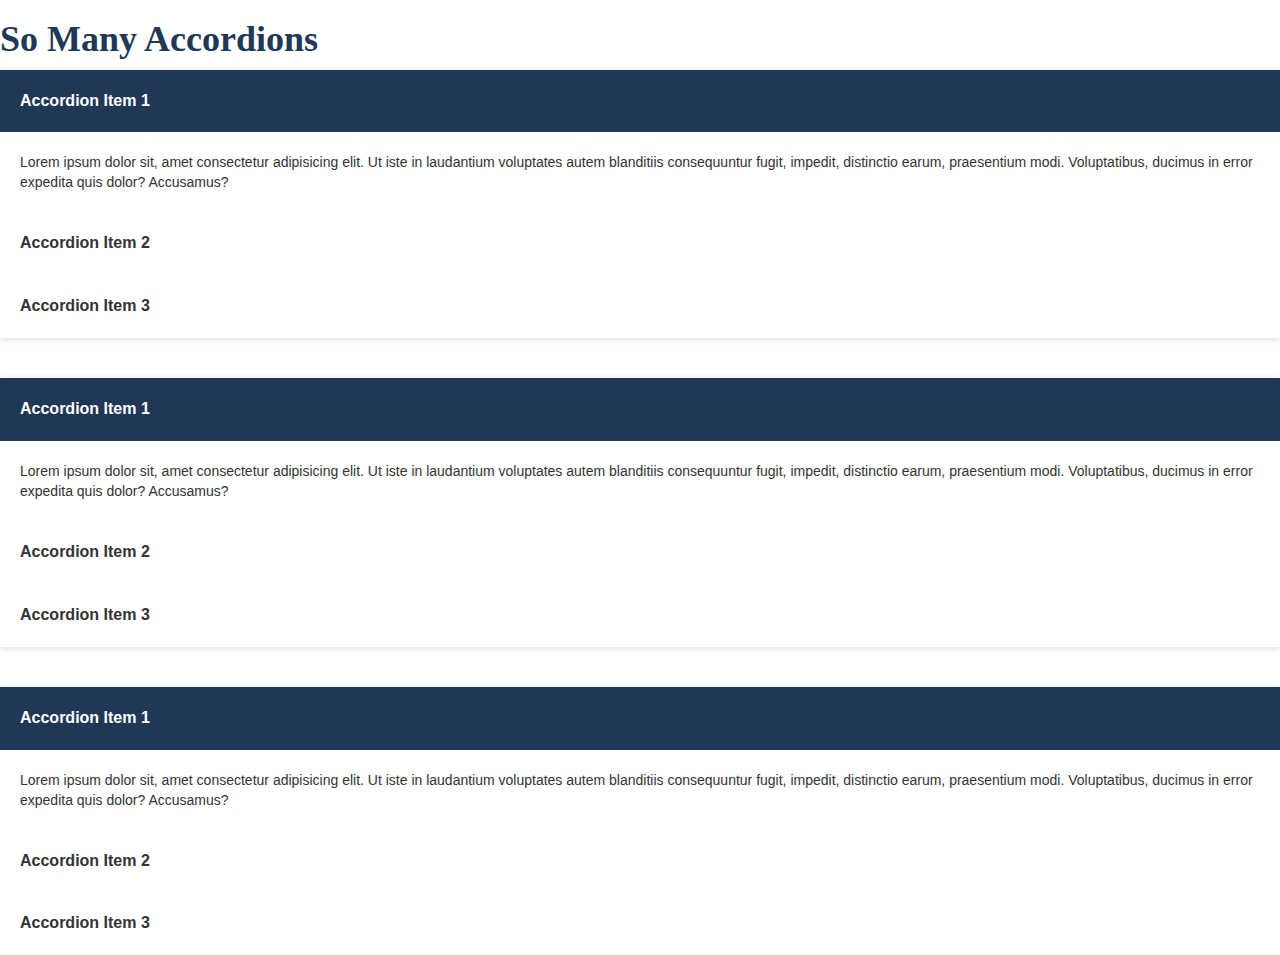
<file: accordions/index.html>
<!DOCTYPE html>
<html lang="en">

<head>
    <meta charset="UTF-8" />
    <meta name="viewport" content="width=device-width, initial-scale=1.0" />
    <meta http-equiv="X-UA-Compatible" content="ie=edge" />

    <link rel="stylesheet"
        href="https://cdnjs.cloudflare.com/ajax/libs/twitter-bootstrap/3.3.7/css/bootstrap.min.css" />
    <link rel="stylesheet" href="styles.css" />
    <title>Some Accordions</title>
</head>

<body>
    <h1>So Many Accordions</h1>

    <div class="result">
        <div class="accordion js-accordion">
            <div class="accordion-item is-open" aria-expanded="true" id="accordion1">
                <div class="accordion-toggle" role="button">
                    Accordion Item 1
                </div>
                <div class="accordion-panel" aria-labelledby="accordion1" role="tabpanel" aria-hidden="false"
                    id="section1">
                    <p>Lorem ipsum dolor sit, amet consectetur adipisicing elit. Ut iste in laudantium voluptates autem
                        blanditiis consequuntur fugit, impedit, distinctio earum, praesentium modi. Voluptatibus,
                        ducimus in error expedita quis dolor? Accusamus?</p>
                </div>
            </div>
            <div class="accordion-item" aria-expanded="false" id="accordion2">
                <div class="accordion-toggle" role="button">
                    Accordion Item 2
                </div>
                <div class="accordion-panel" aria-labelledby="accordion2" role="tabpanel" aria-hidden="true"
                    id="section2">
                    <p>Lorem ipsum dolor sit amet consectetur adipisicing elit. Quidem perferendis soluta nulla iure rem
                        optio itaque recusandae animi neque! In est nesciunt ea aliquid quasi necessitatibus, accusamus
                        cupiditate natus beatae.</p>
                </div>
            </div>
            <div class="accordion-item" aria-expanded="false" id="accordion3">
                <div class="accordion-toggle" role="button">
                    Accordion Item 3
                </div>
                <div class="accordion-panel" aria-labelledby="accordion3" role="tabpanel" aria-hidden="true"
                    id="section3">
                    <p>Lorem ipsum dolor sit amet, consectetur adipisicing elit. Animi dolor aliquid, corporis iure
                        fugit blanditiis distinctio repellendus a? Sunt, quam natus id voluptas quos molestias vel
                        cupiditate consequatur itaque blanditiis?</p>
                </div>
            </div>
        </div>
        <br>
        <br>
        <div class="accordion js-accordion">
            <div class="accordion-item is-open" aria-expanded="true" id="accordion1">
                <div class="accordion-toggle" role="button">
                    Accordion Item 1
                </div>
                <div class="accordion-panel" aria-labelledby="accordion1" role="tabpanel" aria-hidden="false"
                    id="section1">
                    <p>Lorem ipsum dolor sit, amet consectetur adipisicing elit. Ut iste in laudantium voluptates autem
                        blanditiis consequuntur fugit, impedit, distinctio earum, praesentium modi. Voluptatibus,
                        ducimus in error expedita quis dolor? Accusamus?</p>
                </div>
            </div>
            <div class="accordion-item" aria-expanded="false" id="accordion2">
                <div class="accordion-toggle" role="button">
                    Accordion Item 2
                </div>
                <div class="accordion-panel" aria-labelledby="accordion2" role="tabpanel" aria-hidden="true"
                    id="section2">
                    <p>Lorem ipsum dolor sit amet consectetur adipisicing elit. Quidem perferendis soluta nulla iure rem
                        optio itaque recusandae animi neque! In est nesciunt ea aliquid quasi necessitatibus, accusamus
                        cupiditate natus beatae.</p>
                </div>
            </div>
            <div class="accordion-item" aria-expanded="false" id="accordion3">
                <div class="accordion-toggle" role="button">
                    Accordion Item 3
                </div>
                <div class="accordion-panel" aria-labelledby="accordion3" role="tabpanel" aria-hidden="true"
                    id="section3">
                    <p>Lorem ipsum dolor sit amet, consectetur adipisicing elit. Animi dolor aliquid, corporis iure
                        fugit blanditiis distinctio repellendus a? Sunt, quam natus id voluptas quos molestias vel
                        cupiditate consequatur itaque blanditiis?</p>
                </div>
            </div>
        </div>
        <br>
        <br>
        <div class="accordion js-accordion">
            <div class="accordion-item is-open" aria-expanded="true" id="accordion1">
                <div class="accordion-toggle" role="button">
                    Accordion Item 1
                </div>
                <div class="accordion-panel" aria-labelledby="accordion1" role="tabpanel" aria-hidden="false"
                    id="section1">
                    <p>Lorem ipsum dolor sit, amet consectetur adipisicing elit. Ut iste in laudantium voluptates autem
                        blanditiis consequuntur fugit, impedit, distinctio earum, praesentium modi. Voluptatibus,
                        ducimus in error expedita quis dolor? Accusamus?</p>
                </div>
            </div>
            <div class="accordion-item" aria-expanded="false" id="accordion2">
                <div class="accordion-toggle" role="button">
                    Accordion Item 2
                </div>
                <div class="accordion-panel" aria-labelledby="accordion2" role="tabpanel" aria-hidden="true"
                    id="section2">
                    <p>Lorem ipsum dolor sit amet consectetur adipisicing elit. Quidem perferendis soluta nulla iure rem
                        optio itaque recusandae animi neque! In est nesciunt ea aliquid quasi necessitatibus, accusamus
                        cupiditate natus beatae.</p>
                </div>
            </div>
            <div class="accordion-item" aria-expanded="false" id="accordion3">
                <div class="accordion-toggle" role="button">
                    Accordion Item 3
                </div>
                <div class="accordion-panel" aria-labelledby="accordion3" role="tabpanel" aria-hidden="true"
                    id="section3">
                    <p>Lorem ipsum dolor sit amet, consectetur adipisicing elit. Animi dolor aliquid, corporis iure
                        fugit blanditiis distinctio repellendus a? Sunt, quam natus id voluptas quos molestias vel
                        cupiditate consequatur itaque blanditiis?</p>
                </div>
            </div>
        </div>
    </div>

    <script src="index.js"></script>
</body>

</html>
</file>
<file: accordions/styles.css>
:root {
    --font-family-1: 'proxima-nova', 'Helvetica Neue', Helvetica, sans-serif;
    --font-family-2: 'source-serif-pro', Georgia, Times, serif;

    --font-weight-regular: 400;
    --font-weight-semibold: 600;
    --font-weight-bold: 700;

    --font-size-base: 14px;
    --font-size-xxs: 9px;
    --font-size-xs: 10px;
    --font-size-sm: 12px;
    --font-size-md: 16px;
    --font-size-lg: 18px;
    --font-size-xl: 24px;
    --font-size-xxl: 36px;
    --font-size-xxxl: 42px;

    /* Grid/Spacing */
    --gutter: 20px;

     /* Colors */
    --black: #000000;
    --white: #ffffff;

    --blue-dark: #338d9d;
    --blue: #4abdd2;
    --blue-light: #91d7e4;
    --blue-lighter: #b6e5ed;
    --blue-lightest: #eef4f9;

    --navy: #303f4f;
    --navy-2: #203856;
    --navy-dark: #18232e;
    --navy-light: #70859c;
    --navy-lighter: #acb8c8;
    --navy-lightest: #e8f6f8;

    --purple: #50376d;
    --purple-dark: #301c51;
    --purple-light: #685189;
    --purple-lighter: #8f79b2;
    --purple-lightest: lighten(var(--purple-lighter), 30%);

    --gray: #414141;
    --gray-dark: #262220;
    --gray-light: #828282;
    --gray-lighter: #cdcdcd;
    --gray-lightest: lighten(var(--gray-lighter), 10%);

    --red: #ff5a60;
    --red-dark: #c0383e;
    --red-light: #fd7c82;
    --red-lighter: #fecacd;
    --red-lightest: lighten(var(--red-lighter), 8%);

    --orange: #f6a046;
    --yellow-dark: #dbc65e;
    --yellow: #f7e172;

    --offwhite: #fafafa;
    --white: #ffffff;
    --black: #000000;

    --green: #46a546;

    --highlight: #ffc;

    --gray-base: #000;
    --gray-darker: lighten(var(--gray-base), 13.5%);
    --gray-dark: lighten(var(--gray-base), 20%);
    --gray: lighten(var(--gray-base), 33.5%);
    --gray-light: lighten(var(--gray-base), 46.7%);
    --gray-lighter: lighten(var(--gray-base), 93.5%);
    --brand-primary: darken(#428bca, 6.5%);
    --brand-success: #5cb85c;
    --brand-info: #5bc0de; 
    --brand-warning: #f0ad4e;
    --brand-danger: #d9534f;

    --table-bg-hover: #f5f5f5;
}


body {
    background: var(--gray-lightest);
    font-family: var(--font-family-1);
    margin: (var(--gutter) / 2);
    overflow-y: scroll;
}
    

h1, .h1,
h2, .h2,
h3, .h3,
h4, .h4,
h5, .h5,
h6, .h6 {
    font-family: var(--font-family-2);
    color: var(--navy-2);
    font-weight: var(--font-weight-bold);
}
    
    
h1, .h1 {
    font-size: var(--font-size-xxl);
}
    
    
h3, .h3 {
    font-size: var(--font-size-xl);
    font-weight: var(--font-weight-regular);
}

h4, .h4 {
    font-size: var(--font-size-lg);
    font-weight: var(--font-weight-regular);
}
    

/* ACCORDION */

.accordion {
    border: 1px solid var(--gray-lighter);
    box-shadow: 0 1px 6px rgba(0, 0, 0, 0.15);
}
    

.accordion-toggle {
    display: block;
    width: 100%;
    cursor: pointer;
    padding: var(--gutter);
    margin: 0;
    border: 0;
    border-bottom: 1px solid var(--gray-lighter);
    background-color: var(--white);
    font-size: var(--font-size-md);
    font-weight: var(--font-weight-semibold);
    line-height: inherit;
    text-align: left;
}

.accordion-toggle:hover {
    background-color: var(--table-bg-hover);
}

.is-open > .accordion-toggle {
    background-color: var(--navy-2);
    color: var(--white);
}
   
.accordion-panel {
    display: none;
    background-color: var(--white);
    padding: var(--gutter);
    border-bottom: 1px solid var(--gray-lighter);
}
    
.accordion-panel > *:last-child {
    margin-bottom: 0;
}

.is-open > .accordion-panel {
    display: block;
}
</file>
